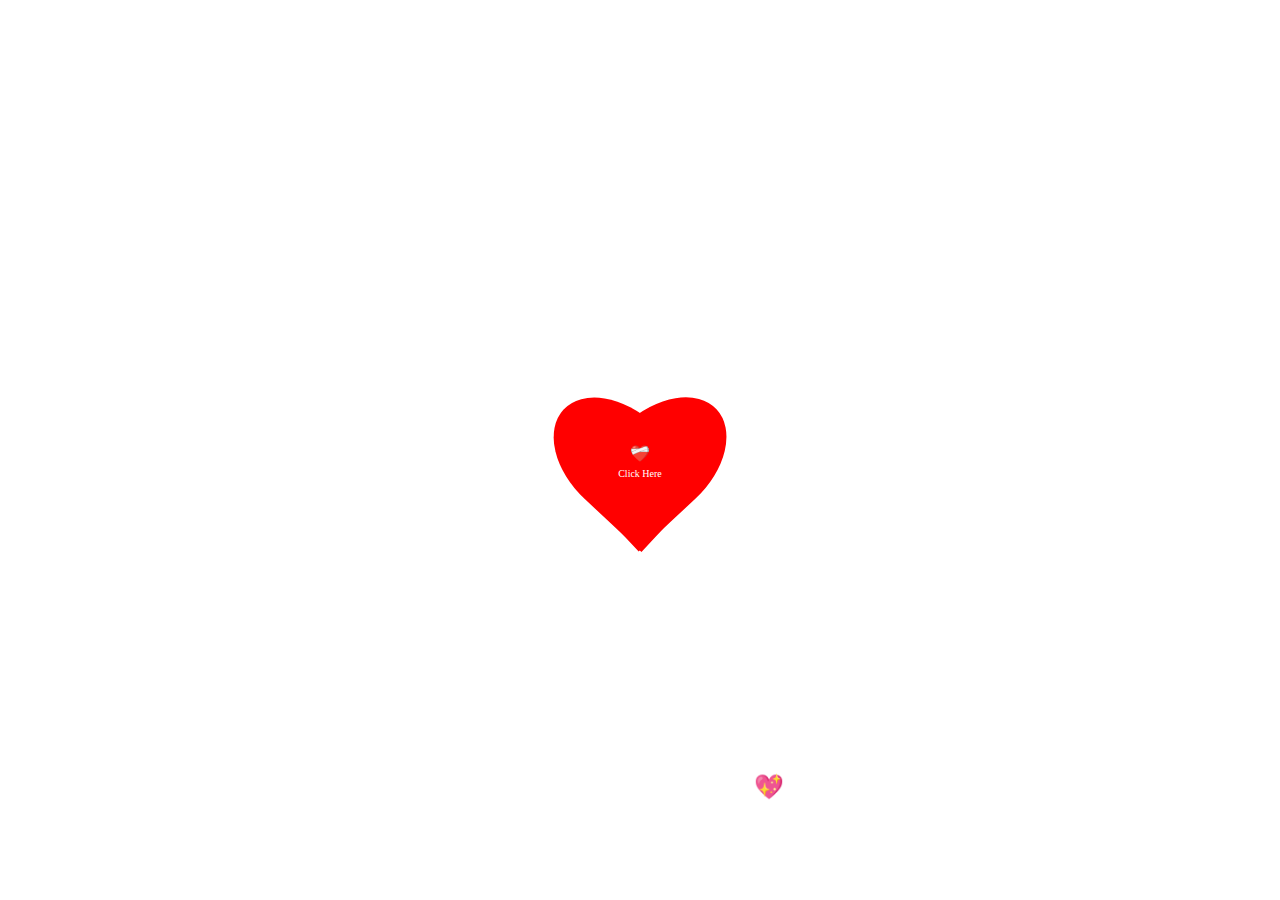
<file: index.html>
<!DOCTYPE html>
<html lang="en">
  <head>
    <meta charset="UTF-8" />
    <meta name="viewport" content="width=device-width, initial-scale=1.0" />
    <title>❤️•🩹</title>
    <link rel="stylesheet" href="style.css" />
  </head>
  <body>
    <section id="home" class="home">
      <div class="home_section"></div>
      <div id="container">
        <div class="left"></div>
        <div class="right"></div>
        <a href="new.html"
          ><p>
            ❤️‍🩹 <br />

            <span>Click Here</span>
          </p></a
        >
      </div>
      <h1><span>I&nbsp;</span><span>You</span></h1>
      <h2>
        I have Something for you💖 <br />
        Please Hover on Above Text And click on Heart
      </h2>
    </section>
  </body>
</html>
</file>
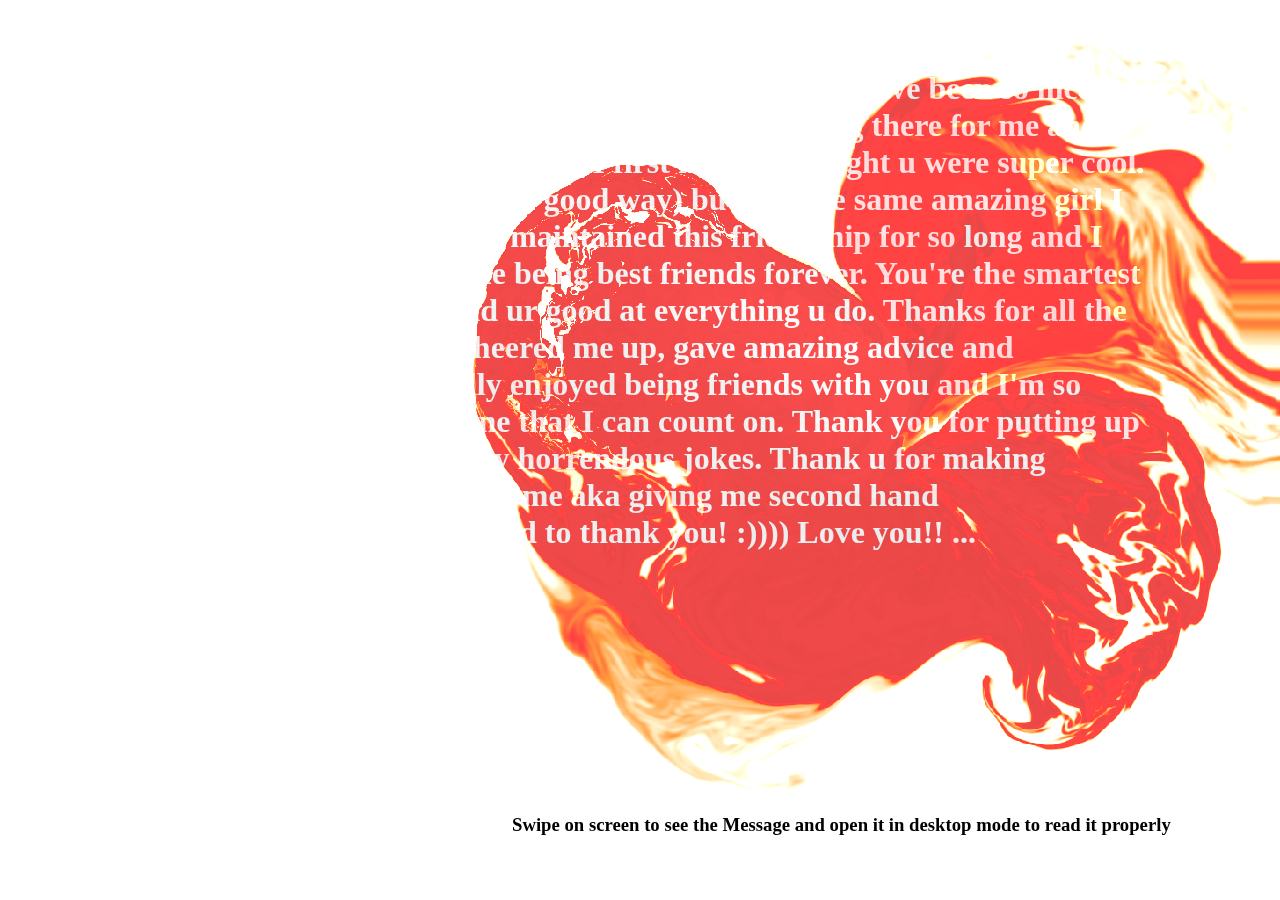
<file: new.html>
<!DOCTYPE html>
<html lang="en">
  <head>
    <meta charset="UTF-8" />
    <meta name="viewport" content="width=device-width, initial-scale=1.0" />
    <title>💔</title>
    <link rel="stylesheet" href="new.css" />
  </head>
  <body>
    <div class="content">
      <div class="text">
        <p>
          Dear best friend💖,
          <br />
           Thank you for being my best friend for soo long. You have been so nice to me and I really appreciate it. Thanks for always being there for me and supporting me. I remember when I first met u I thought u were super cool. You've matured so much (in a good way) but still the same amazing girl I met , I cant believe we have maintained this friendship for so long and I really hope we can continue being best friends forever. You're the smartest person I have ever met and ur good at everything u do. Thanks for all the times u made me laugh, cheered me up, gave amazing advice and supported me. I have really enjoyed being friends with you and I'm so grateful for having someone that I can count on. Thank you for putting up with me and laughing at my horrendous jokes. Thank u for making unforgettable moments with me aka giving me second hand embarrassment. I just wanted to thank you! :)))) Love you!!

...
        </p>
        <p>Missing You A Lot 🤞💖</p>
      </div>
    </div>
    <h3>Swipe on screen to see the Message and open it in desktop mode to read it properly</h3>
    <canvas>
    </canvas>

    <script type="x-shader/x-fragment" id="vertShader">
      precision highp float;

        attribute vec2 aPosition;
        varying vec2 vUv;
        varying vec2 vL;
        varying vec2 vR;
        varying vec2 vT;
        varying vec2 vB;
        uniform vec2 u_vertex_texel;

        void main () {
            vUv = aPosition * .5 + .5;
            vL = vUv - vec2(u_vertex_texel.x, 0.);
            vR = vUv + vec2(u_vertex_texel.x, 0.);
            vT = vUv + vec2(0., u_vertex_texel.y);
            vB = vUv - vec2(0., u_vertex_texel.y);
            gl_Position = vec4(aPosition, 0., 1.);
        }
    </script>

    <script type="x-shader/x-fragment" id="fragShaderAdvection">
      precision highp float;
        precision highp sampler2D;

        varying vec2 vUv;
        uniform sampler2D u_velocity_txr;
        uniform sampler2D u_input_txr;
        uniform vec2 u_vertex_texel;
        uniform vec2 u_output_textel;
        uniform float u_dt;
        uniform float u_dissipation;

        vec4 bilerp (sampler2D sam, vec2 uv, vec2 tsize) {
            vec2 st = uv / tsize - 0.5;

            vec2 iuv = floor(st);
            vec2 fuv = fract(st);

            vec4 a = texture2D(sam, (iuv + vec2(0.5, 0.5)) * tsize);
            vec4 b = texture2D(sam, (iuv + vec2(1.5, 0.5)) * tsize);
            vec4 c = texture2D(sam, (iuv + vec2(0.5, 1.5)) * tsize);
            vec4 d = texture2D(sam, (iuv + vec2(1.5, 1.5)) * tsize);

            return mix(mix(a, b, fuv.x), mix(c, d, fuv.x), fuv.y);
        }

        void main () {
            vec2 coord = vUv - u_dt * bilerp(u_velocity_txr, vUv, u_vertex_texel).xy * u_vertex_texel;
            gl_FragColor = u_dissipation * bilerp(u_input_txr, coord, u_output_textel);
            gl_FragColor.a = 1.;
        }
    </script>

    <script type="x-shader/x-fragment" id="fragShaderDivergence">
      precision highp float;
        precision highp sampler2D;

        varying highp vec2 vUv;
        varying highp vec2 vL;
        varying highp vec2 vR;
        varying highp vec2 vT;
        varying highp vec2 vB;
        uniform sampler2D u_velocity_txr;

        void main () {
            float L = texture2D(u_velocity_txr, vL).x;
            float R = texture2D(u_velocity_txr, vR).x;
            float T = texture2D(u_velocity_txr, vT).y;
            float B = texture2D(u_velocity_txr, vB).y;

            float div = .5 * (R - L + T - B);
            gl_FragColor = vec4(div, 0., 0., 1.);
        }
    </script>

    <script type="x-shader/x-fragment" id="fragShaderPressure">
      precision highp float;
        precision highp sampler2D;

        varying highp vec2 vUv;
        varying highp vec2 vL;
        varying highp vec2 vR;
        varying highp vec2 vT;
        varying highp vec2 vB;
        uniform sampler2D u_pressure_txr;
        uniform sampler2D u_divergence_txr;

        void main () {
            float L = texture2D(u_pressure_txr, vL).x;
            float R = texture2D(u_pressure_txr, vR).x;
            float T = texture2D(u_pressure_txr, vT).x;
            float B = texture2D(u_pressure_txr, vB).x;
            float C = texture2D(u_pressure_txr, vUv).x;
            float divergence = texture2D(u_divergence_txr, vUv).x;
            float pressure = (L + R + B + T - divergence) * 0.25;
            gl_FragColor = vec4(pressure, 0., 0., 1.);
        }
    </script>

    <script type="x-shader/x-fragment" id="fragShaderGradientSubtract">
      precision highp float;
        precision highp sampler2D;

        varying highp vec2 vUv;
        varying highp vec2 vL;
        varying highp vec2 vR;
        varying highp vec2 vT;
        varying highp vec2 vB;
        uniform sampler2D u_pressure_txr;
        uniform sampler2D u_velocity_txr;

        void main () {
            float L = texture2D(u_pressure_txr, vL).x;
            float R = texture2D(u_pressure_txr, vR).x;
            float T = texture2D(u_pressure_txr, vT).x;
            float B = texture2D(u_pressure_txr, vB).x;
            vec2 velocity = texture2D(u_velocity_txr, vUv).xy;
            velocity.xy -= vec2(R - L, T - B);
            gl_FragColor = vec4(velocity, 0., 1.);
        }
    </script>

    <script type="x-shader/x-fragment" id="fragShaderPoint">
      precision highp float;
        precision highp sampler2D;

        varying vec2 vUv;
        uniform sampler2D u_input_txr;
        uniform float u_ratio;
        uniform vec3 u_point_value;
        uniform vec2 u_point;
        uniform float u_point_size;

        void main () {
            vec2 p = vUv - u_point.xy;
            p.x *= u_ratio;
            vec3 splat = pow(2., -dot(p, p) / u_point_size) * u_point_value;
            vec3 base = texture2D(u_input_txr, vUv).xyz;
            gl_FragColor = vec4(base + splat, 1.);
        }
    </script>

    <script type="x-shader/x-fragment" id="fragShaderDisplay">
      precision highp float;
        precision highp sampler2D;

        varying vec2 vUv;
        uniform sampler2D u_output_texture;

        void main () {
            vec3 C = texture2D(u_output_texture, vUv).rgb;
            float a = max(C.r, max(C.g, C.b));
            a = pow(.1 * a, .1);
            a = clamp(a, 0., 1.);
            gl_FragColor = vec4(1. - C, 1. - a);
        }
    </script>
    <script src="untoldcodding.js"></script>
  </body>
</html>
</file>
<file: style.css>
* {
  margin: 0;
  padding: 0;
  box-sizing: border-box;
}

#home {
  width: 100%;
  height: 100vh;
  background-image: url(https://i.ibb.co/qp5BTZV/70f9dd78e5d27729b98d74cdd4c78484.jpg);
  background-size: cover;
  background-position: center;
  background-color: rgba(255, 255, 255, 0.16);
  background-blend-mode: overlay;
  display: flex;
  justify-content: center;
  align-items: center;
  background-attachment: fixed;
  overflow: hidden;
}

.home_section {
  width: 80%;
  min-height: 400px;
  display: flex;
  justify-content: center;
  align-items: center;
  padding: 10px;
}

/**************/

#container {
  width: 30vw;
  aspect-ratio: 1;
  display: flex;
  align-items: center;
  justify-content: center;
  animation: Beat 2s ease infinite alternate;

  position: absolute;
  left: 35%;
  top: 30%;
}
#container a {
  position: absolute;
  text-decoration: none;
  color: white;
  text-align: center;
  font-weight: 700;
  font-family: cursive;
}
#container span {
  color: rgb(255, 255, 255);
  font-weight: 300;
  font-size: 10px;
  padding-top: 100px;
}
.left {
  background-color: red;
  height: 12vw;
  aspect-ratio: 1/1.5;
  border-radius: 50% 50% 0% 0%;
  rotate: -47deg;
  translate: 30%;
}
.right {
  background-color: red;
  height: 12vw;
  aspect-ratio: 1/1.5;
  border-radius: 50% 50% 0% 0%;
  rotate: 47deg;
  translate: -30%;
}
@keyframes Beat {
  0% {
    transform: scale(120%);
    filter: drop-shadow(10px 10px 6px #f00606);
  }
  40% {
    transform: scale(100%);
    filter: drop-shadow(10px 10px 60px #f00606);
  }
  100% {
    transform: scale(120%);
    filter: drop-shadow(10px 10px 90px #f00606);
  }
}

h2 {
  position: absolute;
  color: rgb(255, 255, 255);
  font-family: cursive;
  font-weight: 900;
  white-space: nowrap;
  bottom: 8%;
  text-align: center;
  animation: flicker 0.5s ease-in-out infinite alternate;
}
@keyframes flicker {
  0% {
    opacity: 0.8;
    text-shadow: 2px 2px 10px rgb(0, 0, 0);
  }
  100% {
    opacity: 1;
    text-shadow: 2px 2px 20px rgb(255, 0, 0);
  }
}

h1 {
  color: #ffffff;
  font-size: 50px;
  font-weight: bold;
  font-family: cursive;
  letter-spacing: 7px;
  cursor: pointer;
  position: absolute;
  bottom: 30%;
}
h1 span {
  transition: 0.2s linear;
}
h1:hover span:nth-child(1) {
  margin-right: 5px;
}
h1:hover span:nth-child(1):after {
  content: "💖";
}
h1:hover span:nth-child(2) {
  margin-left: 30px;
}
h1:hover span {
  color: #fff;
  text-shadow: 0 0 10px #da2626, 0 0 20px #e74343, 0 0 40px #fff;
}
@media only screen and (min-device-width: 320px) and (max-device-width: 480px) {
  h2,
  p {
    font-size: 20px;
  }
  .left {
    height: 22vw;
  }
  .right {
    height: 22vw;
  }
}
</file>
<file: new.css>
body {
  overflow: hidden;
  padding: 0;
  margin: 0;
  background-color: rgba(255, 0, 0, 0.693);
}

canvas {
  position: fixed;
  top: 0;
  left: 0;
  width: 100%;
  height: 100%;
}

.content {
  position: fixed;
  top: 0;
  left: 0;
  width: 100%;
  height: 100vh;
}

@media (max-aspect-ratio: 3/5) {
  p {
    left: 30%;
  }
}

.overlay {
  position: fixed;
  top: 50%;
  left: 30%;
  max-width: 50%;
  transform: translate(-50%, -50%);
  font-family: sans-serif;
  font-size: 10vh;
  font-weight: bold;
  pointer-events: none;
  p-transform: uppercase;
}

@media (max-aspect-ratio: 1/1) {
  .overlay {
    left: 50%;
    width: 90%;
    max-width: 90%;
  }
}

@media (max-aspect-ratio: 3/5) {
  .overlay {
    font-size: 5vh;
  }
}

.text {
  font-size: 200%;
  margin-bottom: 10%;
  width: 80%;
  height: 90%;
  justify-content: center;
  color: white;
  margin-left: 10%;
  font-family: cursive;
  font-weight: 900;
}
h3 {
  position: absolute;
  z-index: 8;
  left: 40%;
  bottom: 5%;
}
</file>
